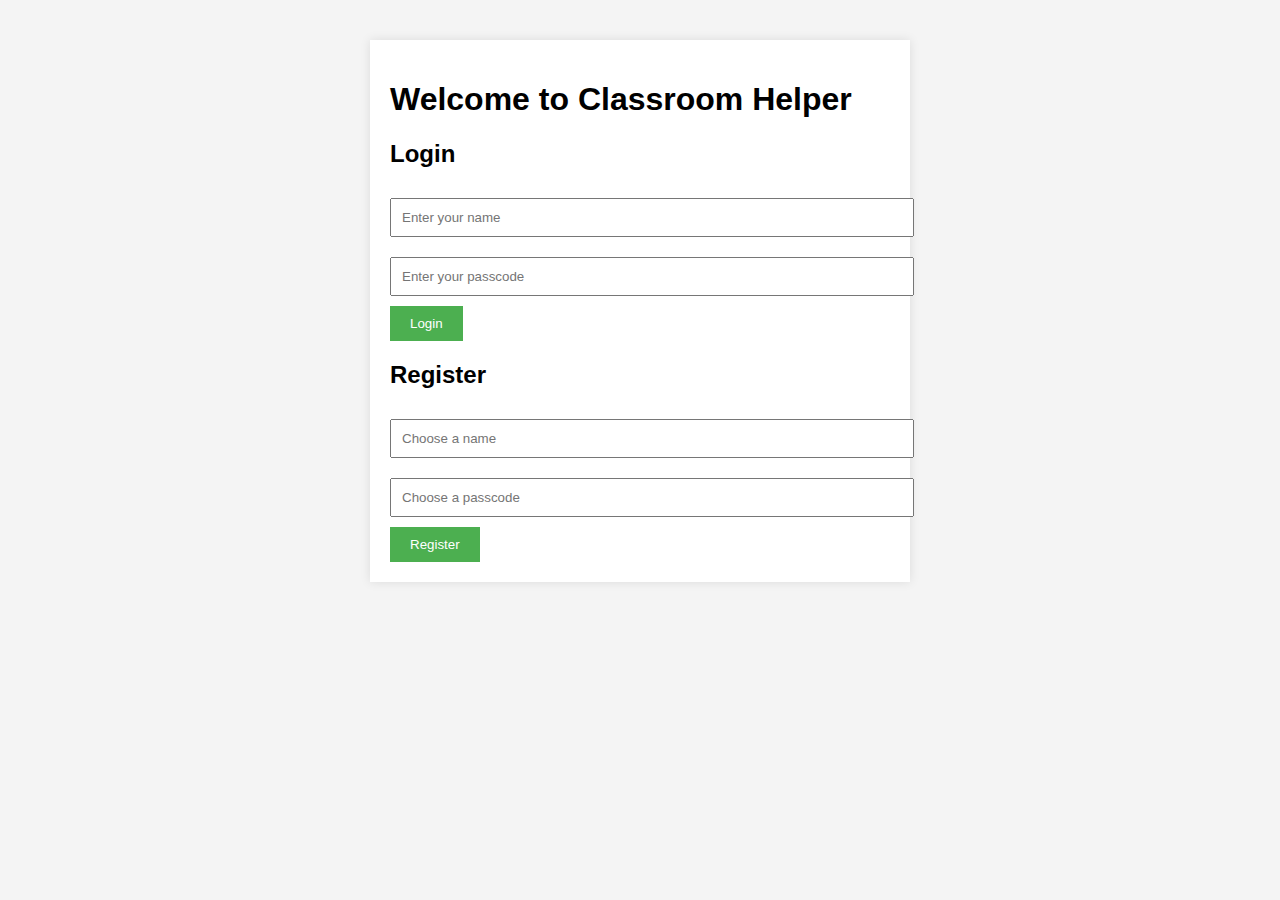
<file: index.html>
<!DOCTYPE html>
<html lang="en">
<head>
  <meta charset="UTF-8" />
  <meta name="viewport" content="width=device-width, initial-scale=1.0"/>
  <title>Classroom Helper - Login</title>
  <link rel="stylesheet" href="style.css" />
</head>
<body>
  <div class="container">
    <h1>Welcome to Classroom Helper</h1>

    <h2>Login</h2>
    <input type="text" id="loginName" placeholder="Enter your name" />
    <input type="password" id="loginPasscode" placeholder="Enter your passcode" />
    <button onclick="login()">Login</button>

    <h2>Register</h2>
    <input type="text" id="regName" placeholder="Choose a name" />
    <input type="password" id="regPasscode" placeholder="Choose a passcode" />
    <button onclick="register()">Register</button>
  </div>

  <script>
    function register() {
      const name = document.getElementById("regName").value.trim();
      const pass = document.getElementById("regPasscode").value.trim();

      if (name && pass) {
        let users = JSON.parse(localStorage.getItem("users") || "[]");
        if (users.some(u => u.name === name)) {
          alert("This name is already taken!");
          return;
        }
        users.push({ name, pass });
        localStorage.setItem("users", JSON.stringify(users));
        alert("Registered successfully!");
      } else {
        alert("Please fill in both fields.");
      }
    }

    function login() {
      const name = document.getElementById("loginName").value.trim();
      const pass = document.getElementById("loginPasscode").value.trim();

      if (name === "admin" && pass === "admin123") {
        window.location.href = "admin.html";
        return;
      }

      if (name === "moderator" && pass === "mod999") {
        window.location.href = "moderator.html";
        return;
      }

      const users = JSON.parse(localStorage.getItem("users") || "[]");
      const user = users.find(u => u.name === name && u.pass === pass);

      if (user) {
        alert("Welcome " + name + "!");
        window.location.href = "student.html";
      } else {
        alert("Incorrect name or passcode.");
      }
    }
  </script>
</body>
</html>
</file>
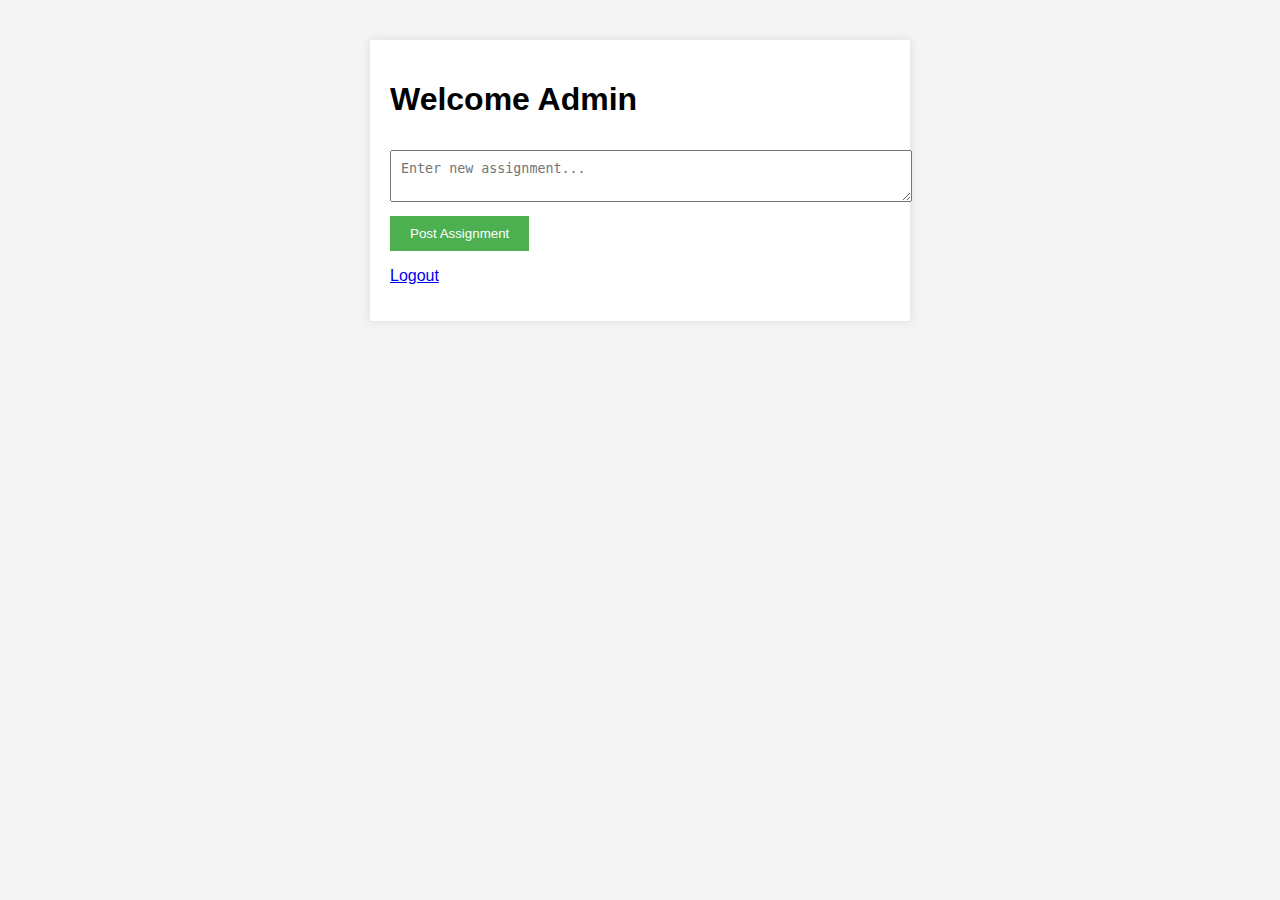
<file: admin.html>
<!DOCTYPE html>
<html lang="en">
<head>
  <meta charset="UTF-8" />
  <meta name="viewport" content="width=device-width, initial-scale=1.0" />
  <title>Admin Dashboard</title>
  <link rel="stylesheet" href="style.css" />
</head>
<body>
  <div class="container">
    <h1>Welcome Admin</h1>
    <textarea id="assignment" placeholder="Enter new assignment..."></textarea>
    <button onclick="postAssignment()">Post Assignment</button>
    <p><a href="index.html">Logout</a></p>
  </div>
  <script>
    function postAssignment() {
      const assignment = document.getElementById('assignment').value;
      let assignments = JSON.parse(localStorage.getItem('assignments') || "[]");
      assignments.push(assignment);
      localStorage.setItem('assignments', JSON.stringify(assignments));
      alert("Assignment posted!");
      document.getElementById('assignment').value = "";
    }
  </script>
</body>
</html>
</file>
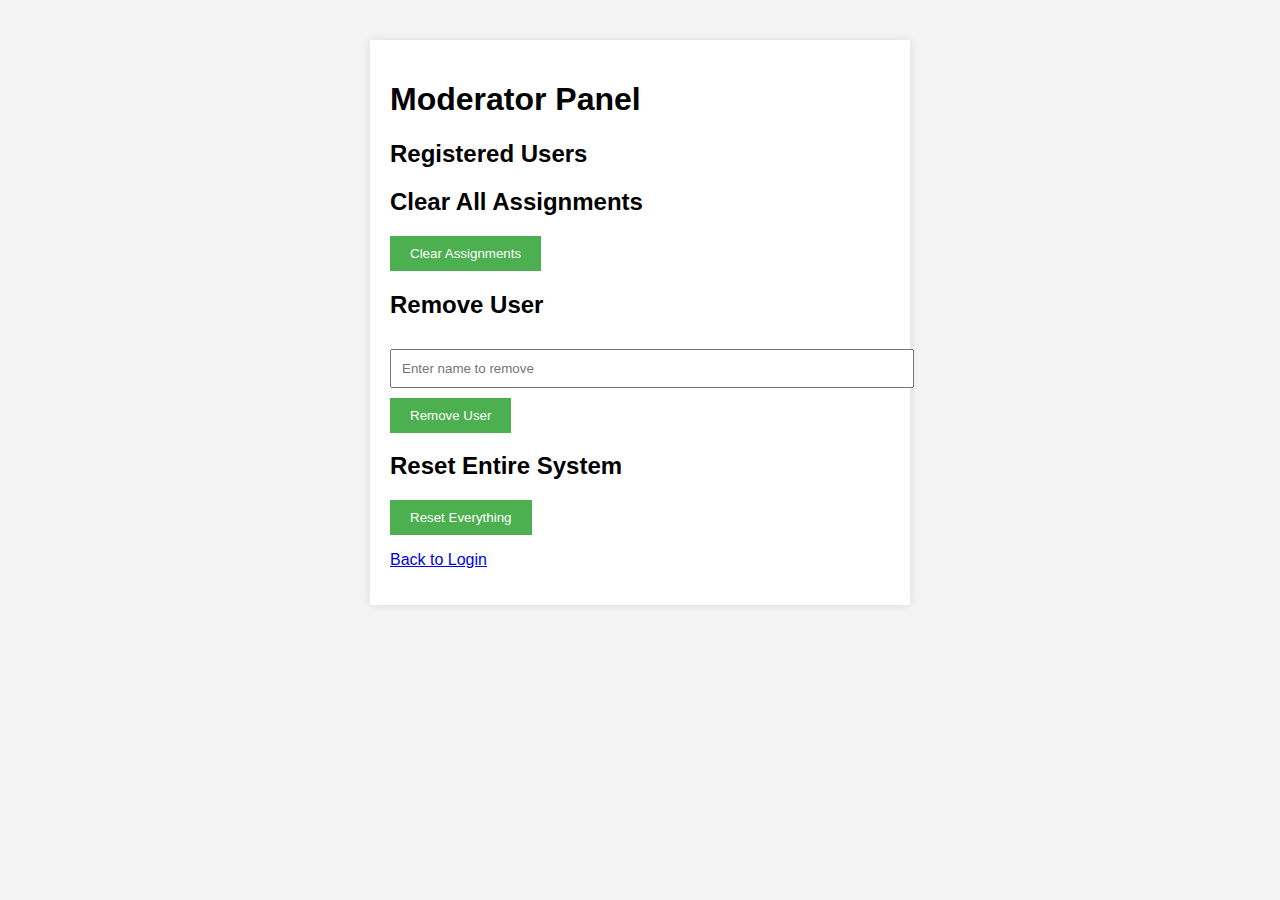
<file: moderator.html>
<!DOCTYPE html>
<html lang="en">
<head>
  <meta charset="UTF-8" />
  <meta name="viewport" content="width=device-width, initial-scale=1.0"/>
  <title>Moderator Panel</title>
  <link rel="stylesheet" href="style.css" />
</head>
<body>
  <div class="container">
    <h1>Moderator Panel</h1>

    <h2>Registered Users</h2>
    <ul id="userList"></ul>

    <h2>Clear All Assignments</h2>
    <button onclick="clearAssignments()">Clear Assignments</button>

    <h2>Remove User</h2>
    <input type="text" id="removeName" placeholder="Enter name to remove" />
    <button onclick="removeUser()">Remove User</button>

    <h2>Reset Entire System</h2>
    <button onclick="resetSystem()">Reset Everything</button>

    <p><a href="index.html">Back to Login</a></p>
  </div>

  <script>
    function clearAssignments() {
      localStorage.removeItem('assignments');
      alert('All assignments cleared!');
    }

    function removeUser() {
      const name = document.getElementById("removeName").value.trim();
      let users = JSON.parse(localStorage.getItem("users") || "[]");
      const index = users.findIndex(u => u.name === name);
      if (index !== -1) {
        users.splice(index, 1);
        localStorage.setItem("users", JSON.stringify(users));
        alert(`${name} has been removed.`);
        location.reload();
      } else {
        alert("User not found.");
      }
    }

    function resetSystem() {
      if (confirm("Are you sure you want to reset everything?")) {
        localStorage.clear();
        alert("System reset.");
        location.reload();
      }
    }

    window.onload = () => {
      const users = JSON.parse(localStorage.getItem("users") || "[]");
      const list = document.getElementById("userList");
      users.forEach(u => {
        const li = document.createElement("li");
        li.textContent = `Name: ${u.name}, Passcode: ${u.pass}`;
        list.appendChild(li);
      });
    };
  </script>
</body>
</html>
</file>
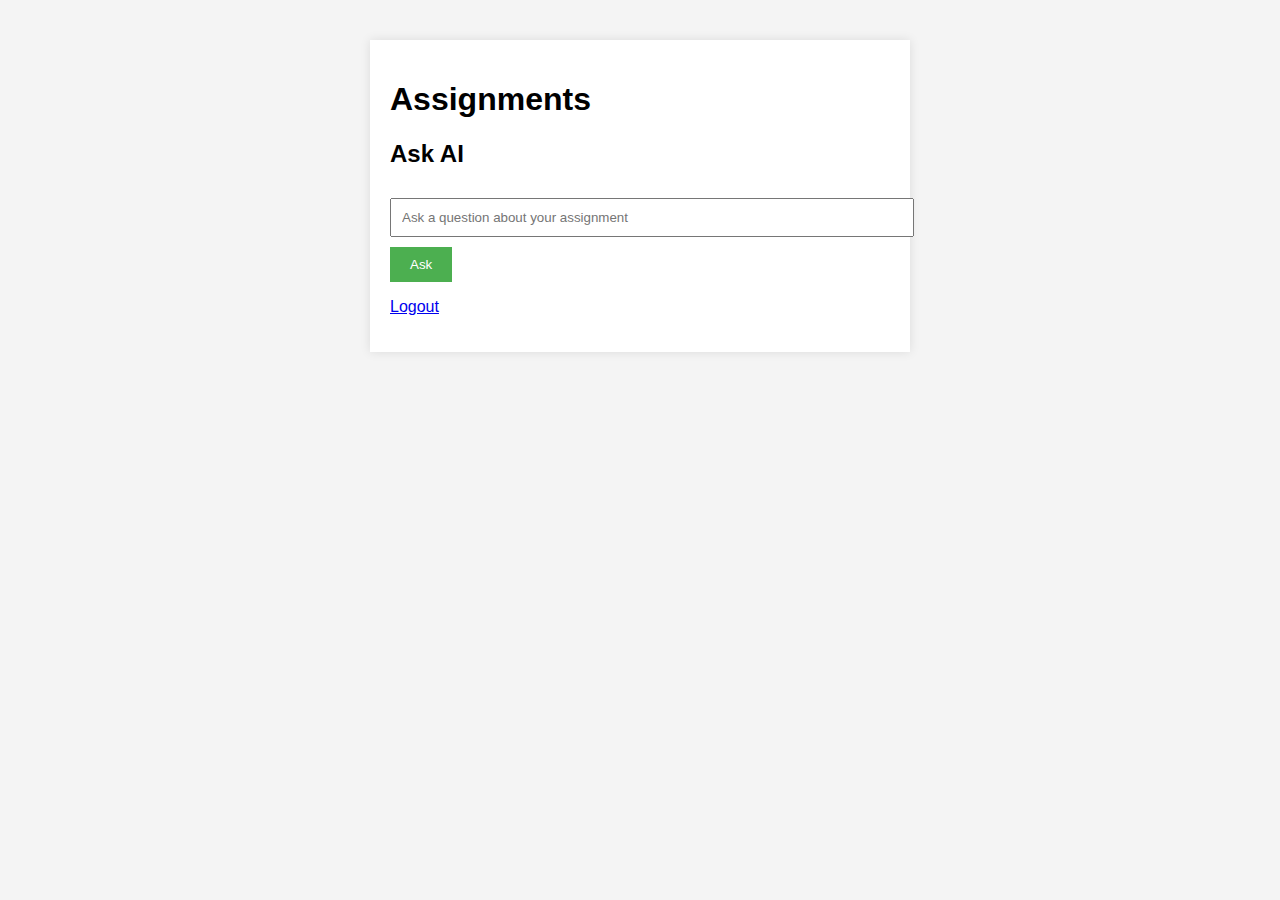
<file: student.html>
<!DOCTYPE html>
<html lang="en">
<head>
  <meta charset="UTF-8" />
  <meta name="viewport" content="width=device-width, initial-scale=1.0" />
  <title>Student Dashboard</title>
  <link rel="stylesheet" href="style.css" />
</head>
<body>
  <div class="container">
    <h1>Assignments</h1>
    <ul id="assignmentList"></ul>
    <h2>Ask AI</h2>
    <input type="text" id="question" placeholder="Ask a question about your assignment" />
    <button onclick="askAI()">Ask</button>
    <p id="aiResponse"></p>
    <p><a href="index.html">Logout</a></p>
  </div>
  <script>
    window.onload = () => {
      const assignments = JSON.parse(localStorage.getItem("assignments") || "[]");
      const list = document.getElementById("assignmentList");
      assignments.forEach(item => {
        const li = document.createElement("li");
        li.textContent = item;
        list.appendChild(li);
      });
    };

    async function askAI() {
      const question = document.getElementById("question").value;
      const response = await fetch("https://api.openai.com/v1/chat/completions", {
        method: "POST",
        headers: {
          "Content-Type": "application/json",
          "Authorization": "Bearer YOUR_API_KEY_HERE"
        },
        body: JSON.stringify({
          model: "gpt-4",
          messages: [{ role: "user", content: question }]
        })
      });
      const data = await response.json();
      document.getElementById("aiResponse").textContent = data.choices[0].message.content;
    }
  </script>
</body>
</html>
</file>
<file: style.css>
body {
  font-family: Arial, sans-serif;
  background-color: #f4f4f4;
  margin: 0;
  padding: 0;
}
.container {
  max-width: 500px;
  margin: 40px auto;
  padding: 20px;
  background-color: white;
  box-shadow: 0 0 10px rgba(0,0,0,0.1);
}
input, textarea {
  width: 100%;
  padding: 10px;
  margin: 10px 0;
}
button {
  padding: 10px 20px;
  background-color: #4CAF50;
  color: white;
  border: none;
  cursor: pointer;
}
button:hover {
  background-color: #45a049;
}
</file>
